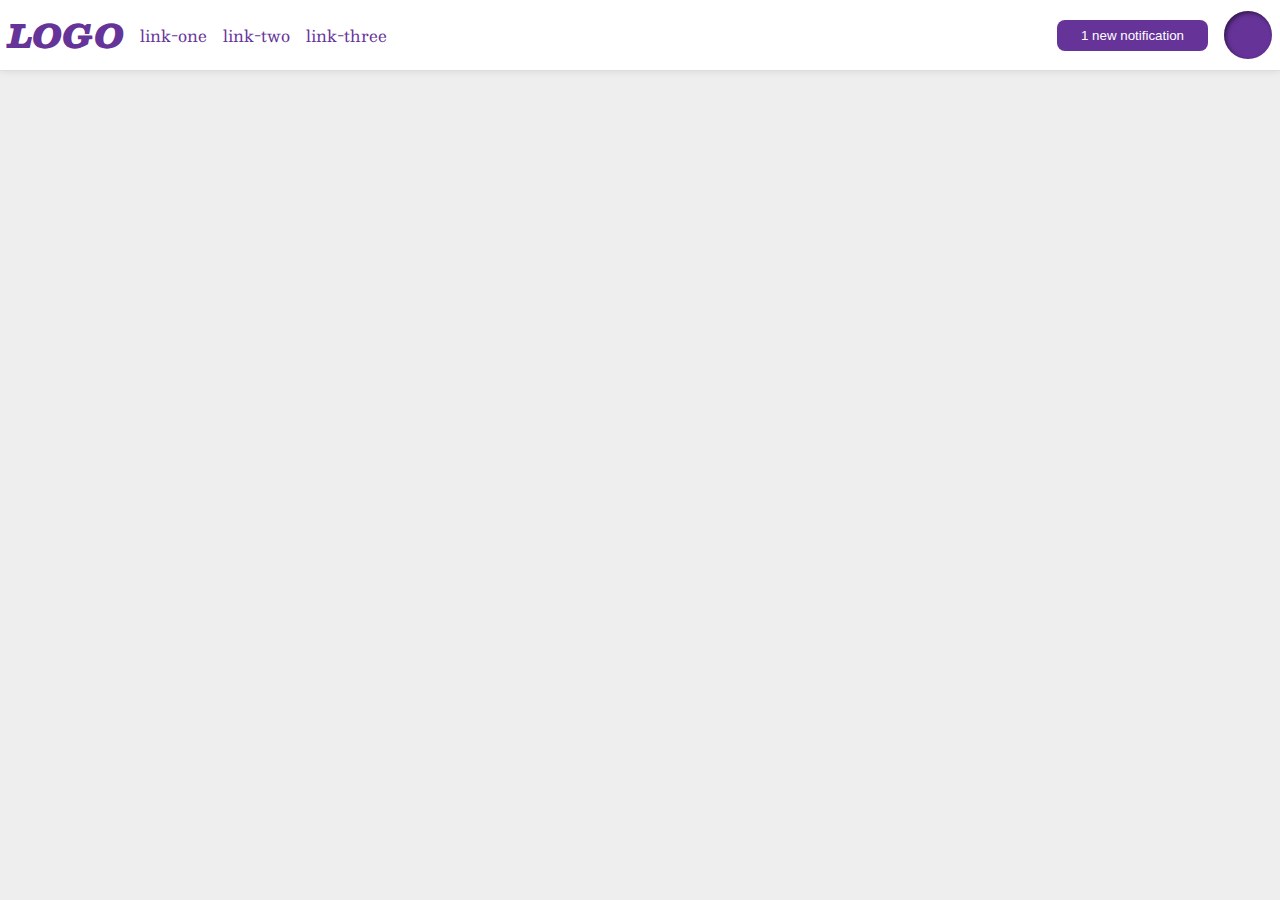
<file: flex/03-flex-header-2/index.html>
<!DOCTYPE html>
<html lang="en">
  <head>
    <meta charset="UTF-8">
    <meta http-equiv="X-UA-Compatible" content="IE=edge">
    <meta name="viewport" content="width=device-width, initial-scale=1.0">
    <title>Flex Header 2</title>
    <link rel="stylesheet" href="style.css">
  </head>
  <body>
    <div class="header">
      <div class="first">
        <div class="logo">
          LOGO
        </div>
        <ul class="links">
          <li><a href="google.com">link-one</a></li>
          <li><a href="google.com">link-two</a></li>
          <li><a href="google.com">link-three</a></li>
        </ul>
      </div>
      <div class="second">
        <button class="notifications">
          1 new notification
        </button>
        <div class="profile-image"></div>
      </div>
      
    </div>
  </body>
</html>
</file>
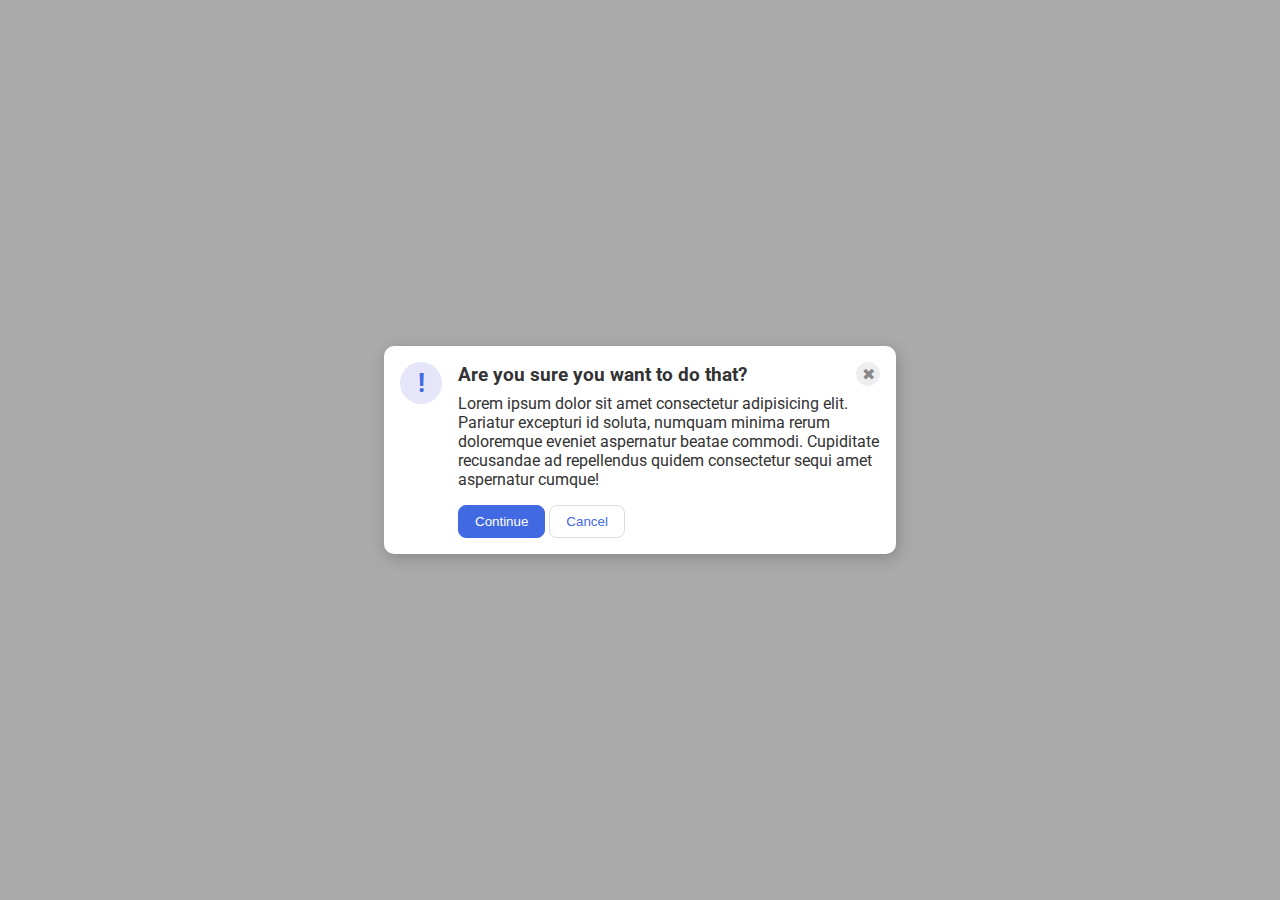
<file: flex/05-flex-modal/index.html>
<!DOCTYPE html>
<html lang="en">
  <head>
    <meta charset="UTF-8">
    <meta http-equiv="X-UA-Compatible" content="IE=edge">
    <meta name="viewport" content="width=device-width, initial-scale=1.0">
    <link rel="stylesheet" href="style.css">
    <title>Modal</title>
  </head>
  <body>
    <div class="modal">
      <div class="left">
        <div class="icon-left">
          <div class="icon">!</div>
        </div>
      </div>
      <div class="right">
        <div class="title">
          <div class="header">Are you sure you want to do that?</div>
          <button class="close-button">✖</button>
        </div>
        <div class="text">Lorem ipsum dolor sit amet consectetur adipisicing elit. Pariatur excepturi id soluta, numquam minima rerum doloremque eveniet aspernatur beatae commodi. Cupiditate recusandae ad repellendus quidem consectetur sequi amet aspernatur cumque!</div>
        <div class="buttons">
          <button class="continue">Continue</button>
          <button class="cancel">Cancel</button>
        </div>
      </div>
      
    </div>
  </body>
</html>
</file>
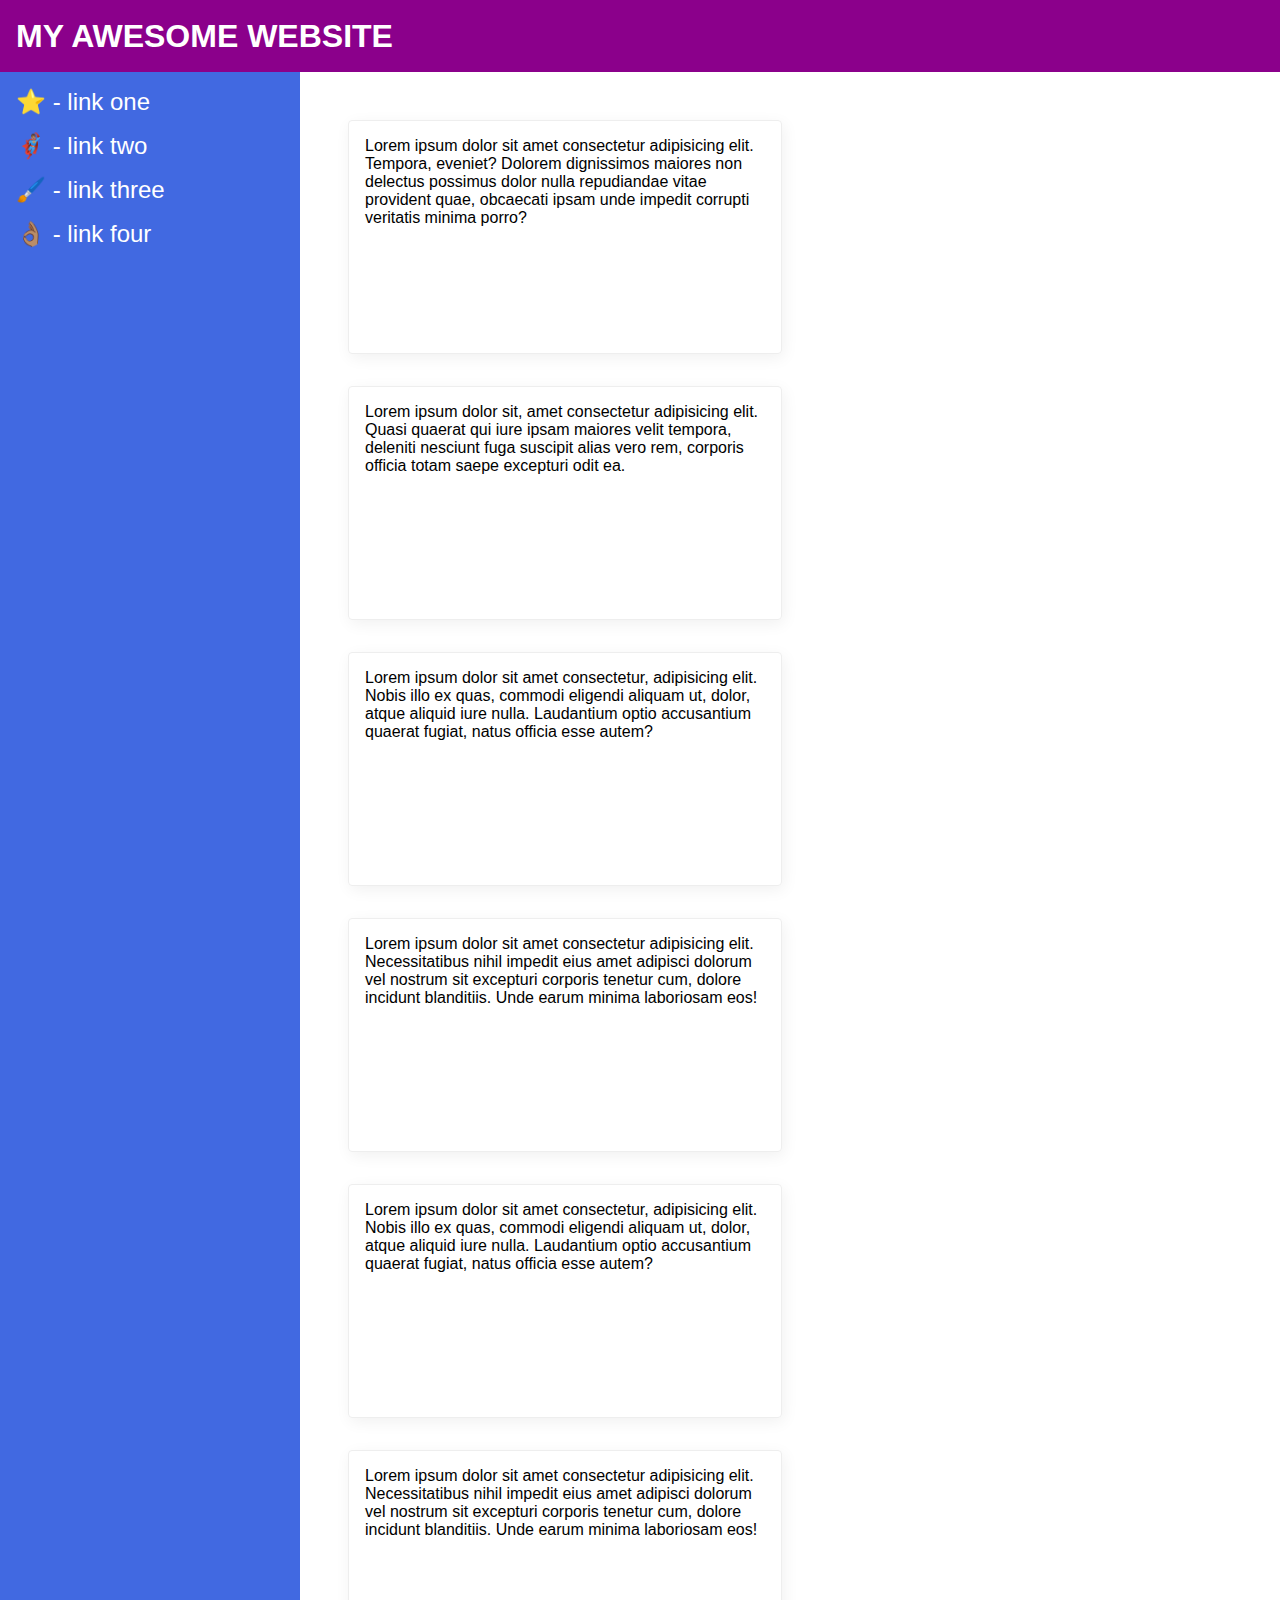
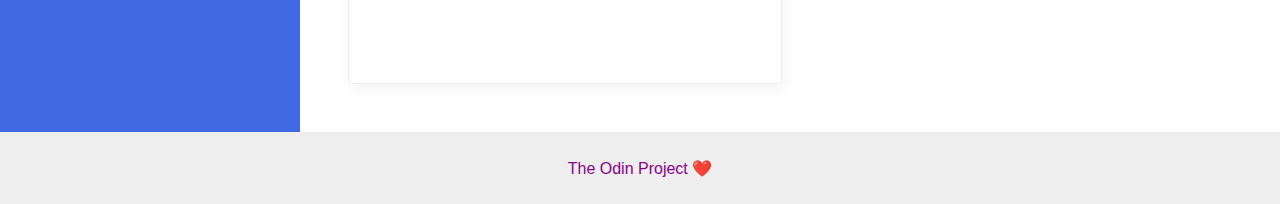
<file: flex/07-flex-layout-2/index.html>
<!DOCTYPE html>
<html lang="en">
  <head>
    <meta charset="UTF-8">
    <meta http-equiv="X-UA-Compatible" content="IE=edge">
    <meta name="viewport" content="width=device-width, initial-scale=1.0">
    <title>The Holy Grail</title>
    <link rel="stylesheet" href="style.css">
  </head>
  <body>
    <div class="header">
      MY AWESOME WEBSITE
    </div>

    <div class="content">
      <div class="sidebar">
        <ul>
          <li><a href="#">⭐ - link one</a></li>
          <li><a href="#">🦸🏽‍♂️ - link two</a></li>
          <li><a href="#">🖌️ - link three</a></li>
          <li><a href="#">👌🏽 - link four</a></li>
        </ul>
      </div>
  
      <div class="card-container">
        <div class="card">Lorem ipsum dolor sit amet consectetur adipisicing elit. Tempora, eveniet? Dolorem dignissimos maiores non delectus possimus dolor nulla repudiandae vitae provident quae, obcaecati ipsam unde impedit corrupti veritatis minima porro?</div>
        <div class="card">Lorem ipsum dolor sit, amet consectetur adipisicing elit. Quasi quaerat qui iure ipsam maiores velit tempora, deleniti nesciunt fuga suscipit alias vero rem, corporis officia totam saepe excepturi odit ea.</div>
        <div class="card">Lorem ipsum dolor sit amet consectetur, adipisicing elit. Nobis illo ex quas, commodi eligendi aliquam ut, dolor, atque aliquid iure nulla. Laudantium optio accusantium quaerat fugiat, natus officia esse autem?</div>
        <div class="card">Lorem ipsum dolor sit amet consectetur adipisicing elit. Necessitatibus nihil impedit eius amet adipisci dolorum vel nostrum sit excepturi corporis tenetur cum, dolore incidunt blanditiis. Unde earum minima laboriosam eos!</div>
        <div class="card">Lorem ipsum dolor sit amet consectetur, adipisicing elit. Nobis illo ex quas, commodi eligendi aliquam ut, dolor, atque aliquid iure nulla. Laudantium optio accusantium quaerat fugiat, natus officia esse autem?</div>
        <div class="card">Lorem ipsum dolor sit amet consectetur adipisicing elit. Necessitatibus nihil impedit eius amet adipisci dolorum vel nostrum sit excepturi corporis tenetur cum, dolore incidunt blanditiis. Unde earum minima laboriosam eos!</div>
      </div>
    </div>
    
    <div class="footer">
      The Odin Project ❤️
    </div>
  </body>
</html>
</file>
<file: flex/03-flex-header-2/style.css>
/* this is some magical font-importing.  
you'll learn about it later. */
@import url('https://fonts.googleapis.com/css2?family=Besley:ital,wght@0,400;1,900&display=swap');

body {
  margin: 0;
  background: #eee;
  font-family: Besley, serif;
}

.header {
  background: white;
  border-bottom: 1px solid #ddd;
  box-shadow: 0 0 8px rgba(0,0,0,.1);
  /* My code starts here: */
  display: flex;
  justify-content: space-between;
  padding: 8px;
  /* border: 2px solid red; */
}

.profile-image {
  background: rebeccapurple;
  box-shadow: inset 2px 2px 4px rgba(0,0,0,.5);
  border-radius: 50%;
  width: 48px;
  height: 48px;
}

.logo {
  color: rebeccapurple;
  font-size: 32px;
  font-weight: 900;
  font-style: italic;
}

.links {
  display: flex;
  gap: 16px;
}

button {
  border: none;
  border-radius: 8px;
  background: rebeccapurple;
  color: white;
  padding: 8px 24px;
}

a {
  /* this removes the line under our links */
  text-decoration: none;
  color: rebeccapurple;
}

ul {
  list-style-type: none;
  /* My code starts here */
  margin: 0;
  padding: 0;
  gap: 16px;
}

/* .first {
  display: flex;
  align-items: center;
}

.second {
  display: flex;
  align-items: center;
  gap: 16px;
  padding: 8px;
} */

.first, .second {
  display: flex;
  align-items: center;
  gap: 16px;
}
</file>
<file: flex/05-flex-modal/style.css>
@import url('https://fonts.googleapis.com/css2?family=Roboto:wght@400;700&display=swap');

html, body {
  height: 100%;
}

body {
  font-family: Roboto, sans-serif;
  margin: 0;
  background: #aaa;
  color: #333;
  /* I'll give you this one for free lol */
  display: flex;
  align-items: center;
  justify-content: center;
}

.modal {
  background: white;
  width: 480px;
  border-radius: 10px;
  box-shadow: 2px 4px 16px rgba(0,0,0,.2);
  display: flex;
  padding: 16px;
}

.icon {
  color: royalblue;
  font-size: 26px;
  font-weight: 700;
  background: lavender;
  width: 42px;
  height: 42px;
  border-radius: 50%;
  display: flex;
  align-items: center;
  justify-content: center;
  margin-right: 16px;
}

.title {
  display: flex;
  align-items: center;
  justify-content: space-between;
  font-size: 1.2rem;
  font-weight: bold;
  /* border: 2px solid red; */
}


.text {
  margin: 8px 0;
}

.buttons {
  margin-top: 16px ;
}

.close-button {
  background: #eee;
  border-radius: 50%;
  color: #888;
  font-weight: 400;
  font-size: 16px;
  height: 24px;
  width: 24px;
  display: flex;
  align-items: center;
  justify-content: center;
  border: 1px solid #eee;
  padding: 0;
}

button {
  cursor: pointer;
  padding: 8px 16px;
  border-radius: 8px;
}

button.continue {
  background: royalblue;
  border: 1px solid royalblue;
  color: white;
}

button.cancel {
  background: white;
  border: 1px solid #ddd;
  color: royalblue;
}
</file>
<file: flex/07-flex-layout-2/style.css>
body {
  font-family: -apple-system, BlinkMacSystemFont, 'Segoe UI', Roboto, Oxygen, Ubuntu, Cantarell, 'Open Sans', 'Helvetica Neue', sans-serif;
  margin: 0;
  min-height: 100vh;
  /* my code */
  display: flex;
  flex-direction: column;
}

.header {
  height: 72px;
  background: darkmagenta;
  color: white;
  /* my code*/
  font-size: 32px;
  font-weight: 900;
  display: flex;
  align-items: center;
  padding-left: 16px;
}

.footer {
  height: 72px;
  background: #eee;
  color: darkmagenta;
  /* my code */
  display: flex;
  justify-content: center;
  align-items: center;
}

.sidebar {
  width: 300px;
  background: royalblue;
  box-sizing: border-box;
  /* my code */
  flex-shrink: 0;
  padding: 16px;
}

.card {
  border: 1px solid #eee;
  box-shadow: 2px 4px 16px rgba(0,0,0,.06);
  border-radius: 4px;
  /* my code */
  width: 400px;
  height: 200px;
  padding: 16px;
  margin: 16px;
}

/* my code */

ul {
  list-style-type: none;
  margin: 0;
  padding: 0;
  font-size: 24px;
}

li {
  margin-bottom: 16px;
}

a {
  text-decoration: none;
  color: white;
}

.content {
  display: flex;
  flex: 1;
}

.card-container {
  display: flex;
  flex-wrap: wrap;
  padding: 32px;
}
</file>
